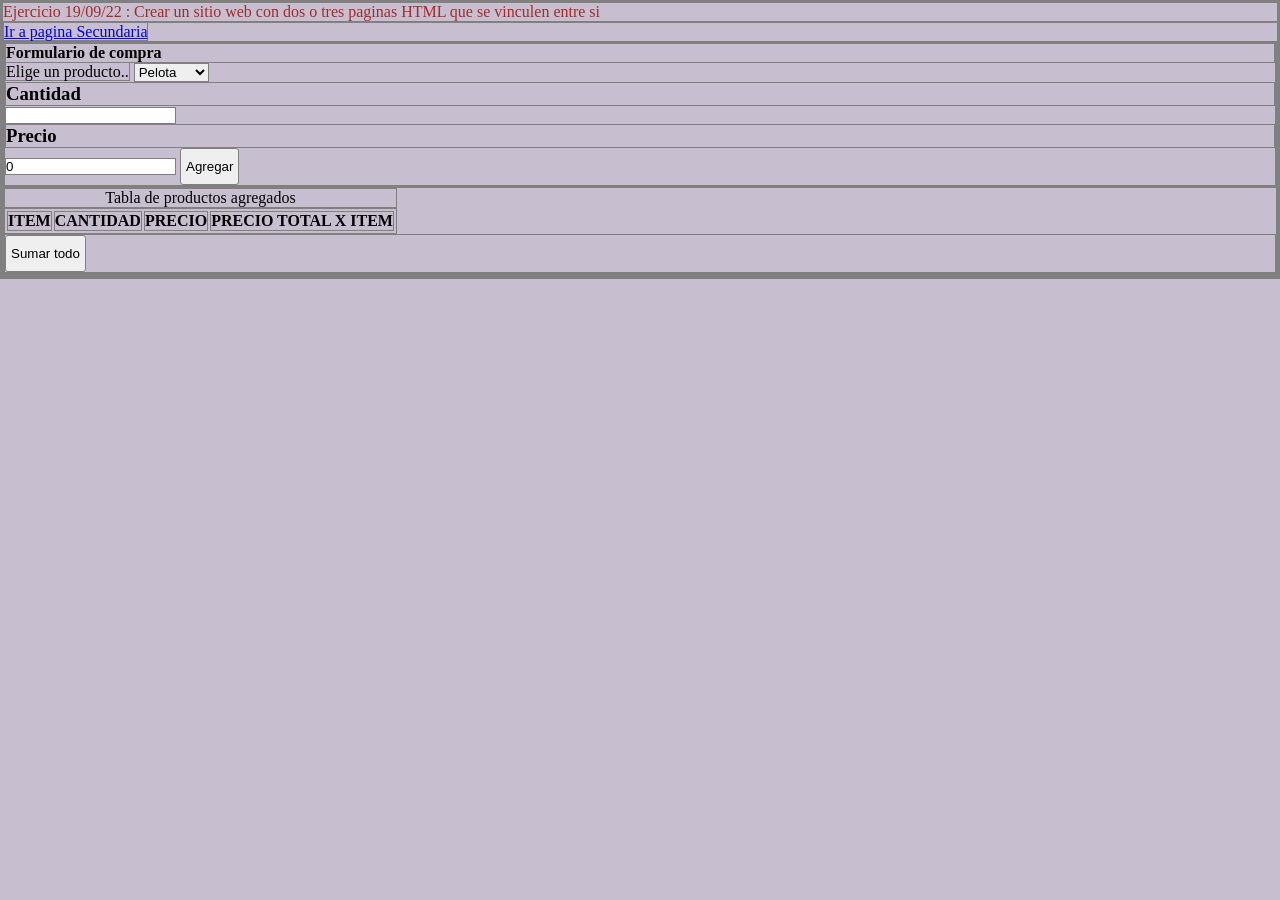
<file: client/index.html>
<!-- Esta pagina fue realizado por Sebastian Andreola-->
<!doctype html>
<html lang="es">
  <head>
    <meta charset="utf-8">
    <meta name="viewport" content="width=device-width, initial-scale=1">
    <title>Formulario </title>
    <link rel="stylesheet" href="estilos/estilos.css">  <!--este es el estilo mio-->

  </head>
  <body>
    <header>
      Ejercicio 19/09/22 : Crear un sitio web con dos o tres paginas HTML que se vinculen entre si
    </header>
    <main>
    <!--  <a href="C:/PFS 2022/4-BackEnd/pfs-demo/client/pagina.html"> Ir a pagina Secundaria</a>-->
    <a href="pagina.html"> Ir a pagina Secundaria</a>
       <section class="formularioCompra">
         <form>
           <h4> Formulario de compra</h4>
           <label class="control" for="productos"> Elige un producto..</label>
           <select name="productos" id="productos" class="control">
               <option  selected> Pelota </option>
               <option > Remera</option>
               <option > Pantalon </option>
               <option > Botines</option>
           </select>
           <h3> Cantidad</h3>
           <input class= "control" type="text" name= "cantidad" id = "cantidad" value="">
           <h3> Precio</h3>
           <input class= "control" type="precio" name= "precio" id = "precio" value="0">
           <button class="btn" id="btnAgregar"> Agregar</button>   
         </form>
       </section>

       <section class="tabla">
         <table id="tabla_">
           <caption>
            Tabla de productos agregados
           </caption>
           <thead>
             <th>ITEM</th>
             <th>CANTIDAD</th>
             <th>PRECIO</th>
             <th>PRECIO TOTAL X ITEM</th>             
           </thead>                
         </table>
         <div class="contenedor">
           <button class="btn" id="btnSumarTodo"> Sumar todo</button>   
           <p id=precioTotal> </p>
         </div>
       </section>
    </main>
  <script src="mainFormulario.js"></script>
</body>
</html>
</file>
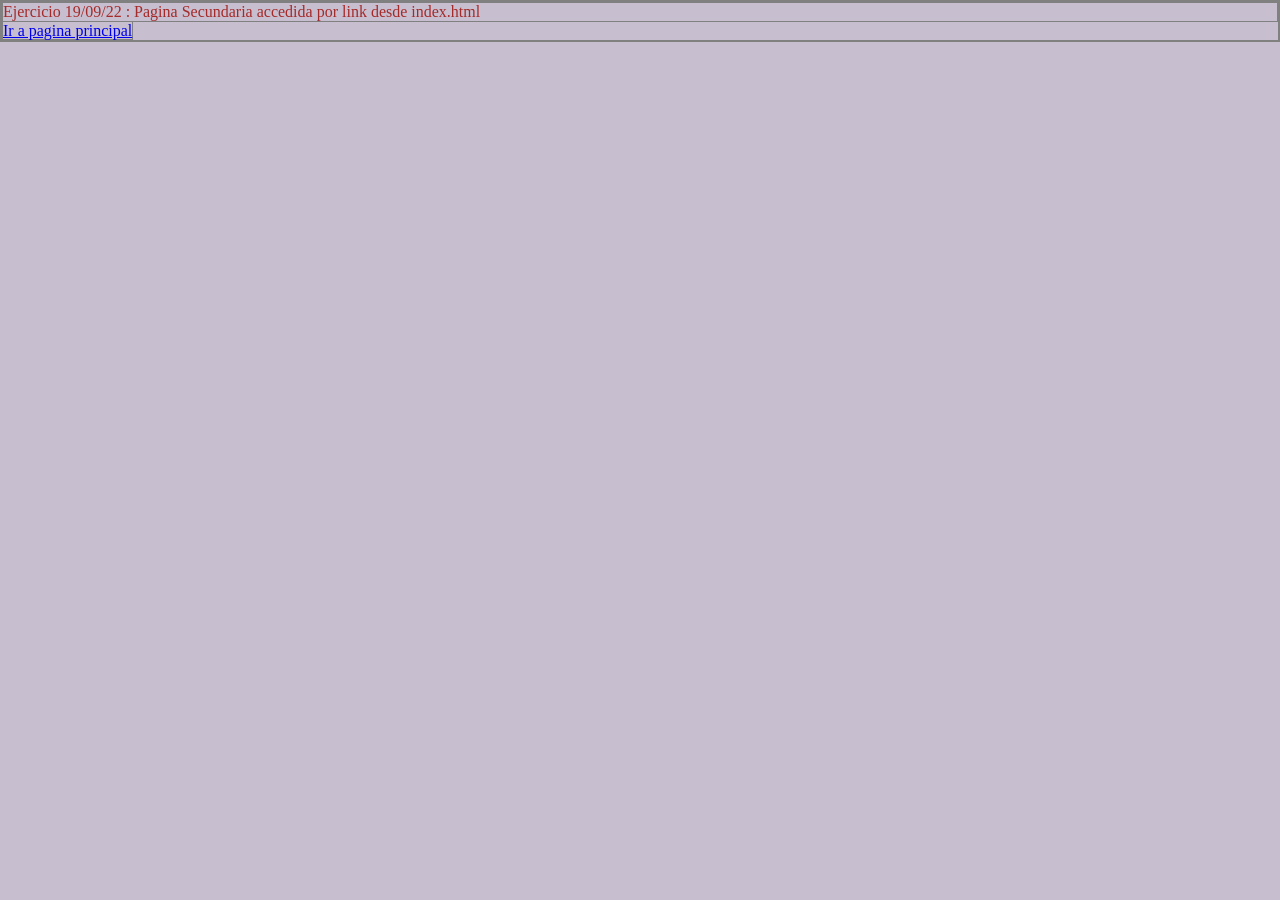
<file: client/pagina.html>
<!-- Esta pagina fue realizado por Sebastian Andreola-->
<!doctype html>
<html lang="es">
  <head>
    <meta charset="utf-8">
    <meta name="viewport" content="width=device-width, initial-scale=1">
    <title>Formulario </title>
    <link rel="stylesheet" href="estilos/estilos.css">  <!--este es el estilo mio-->

  </head>
  <body>
    <header>
      Ejercicio 19/09/22 : Pagina Secundaria accedida por link desde index.html
    </header>
    <a href="index.html"> Ir a pagina principal </a>
 
</body>
</html>
</file>
<file: client/estilos/estilos.css>
* {
    margin: 0;
    padding: 0;
    box-sizing: border-box;
    border : 1px solid grey;
}

h1 {
    color: aquamarine;
    font-size: 40px;
    font-weight: bold;
}
header{

    color:brown;

}

.btn{
    text-decoration: none;
    border-radius: 3px;
    padding: 10px 5px;

}

.btn-orange
{
    background-color: orange;
    color: white;
}

.pblue{

    color: rgb(165, 127, 255);
    font-size: 40px;
    font-weight: bold;
    text-align: center;
}

#soloeste{

    color: rgb(165, 127, 255);
    font-size: 40px;
    font-weight: bold;
    text-align: center;
    font-family: 'Lucida Sans', 'Lucida Sans Regular', 'Lucida Grande', 'Lucida Sans Unicode', Geneva, Verdana, sans-serif;
}

body{

    background-color: rgb(199, 191, 207);

}

.bordeGris{

 border: 2px solid grey;

}


.encabezado{

    font-size: 20px;
    text-align: center;
    border: solid;
    background-image: url("../imagenes/movediza.jpg");
    background-color: rgba(199, 185, 213,50%);

}

.noticias{

    border: solid;
    background-image: url("../imagenes/movediza.jpg");
    /*height: 800px;*/    
}

.importante{    

    color: rgb(253, 2, 2);    

}

.pie{

    height: 40px;
    background-color: slateblue;

}

.contacto{

    text-align-last: right;
    text-decoration: solid;
    font-style:italic;
    font-weight: bold;
    
}
</file>
